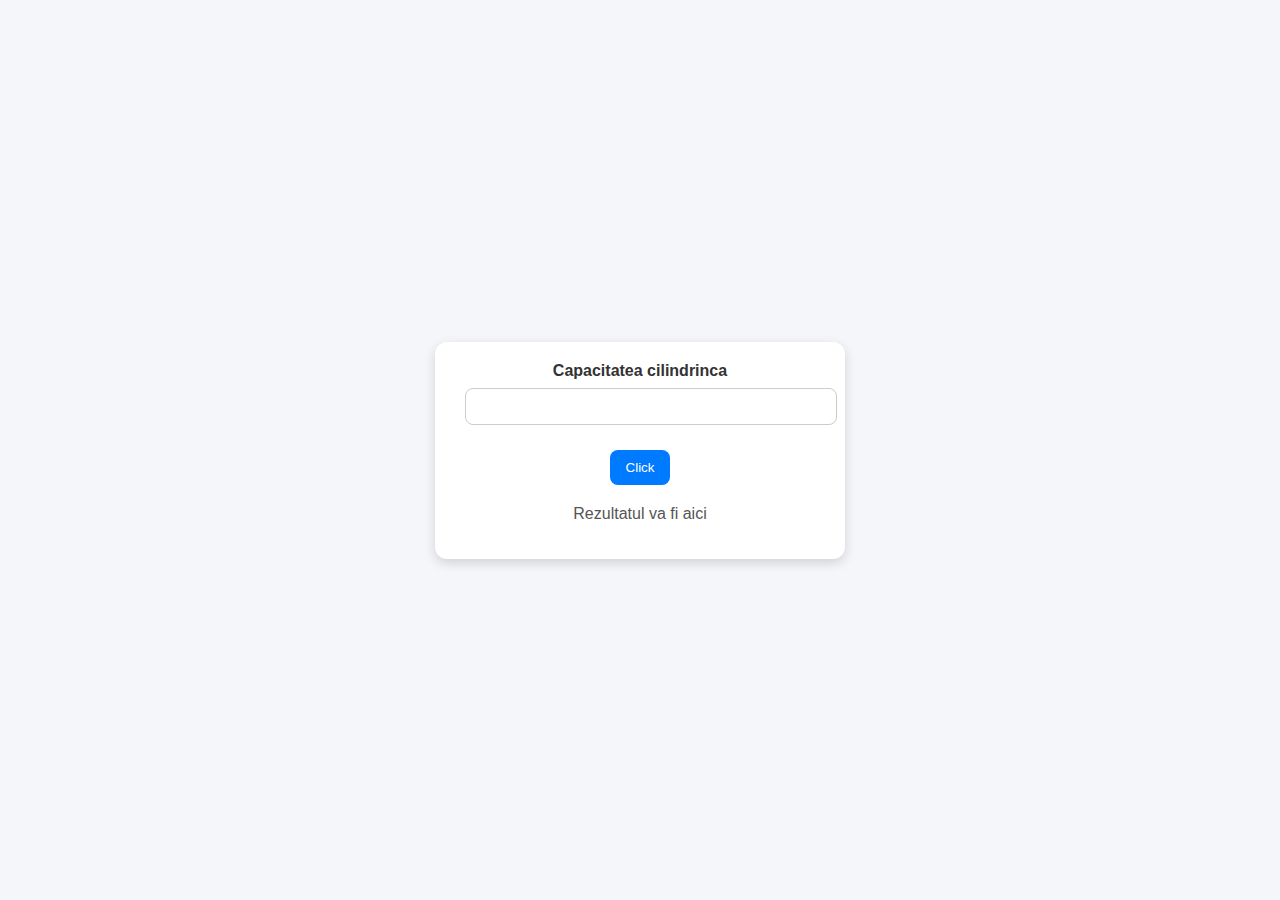
<file: excercitii_sala1/index.html>
<!DOCTYPE html>
<html lang="en">
  <head>
    <meta charset="UTF-8" />
    <meta name="viewport" content="width=device-width, initial-scale=1.0" />
    <title>Impozit masina</title>
    <link rel="stylesheet" href="style.css" />
  </head>
  <body>
    <div class="container">
      <div class="capapcitate-cilindrinca">
        <label for="capapcitate-cilindrinca">Capacitatea cilindrinca</label>
        <input type="number" id="capapcitate-cilindrinca" min="100" />
      </div>
      <div>
        <button type="submit" onclick="calculeazaImpozit()">Click</button>
      </div>
      <p id="rezultat">Rezultatul va fi aici</p>
    </div>

    <script src="app.js"></script>
  </body>
</html>
</file>
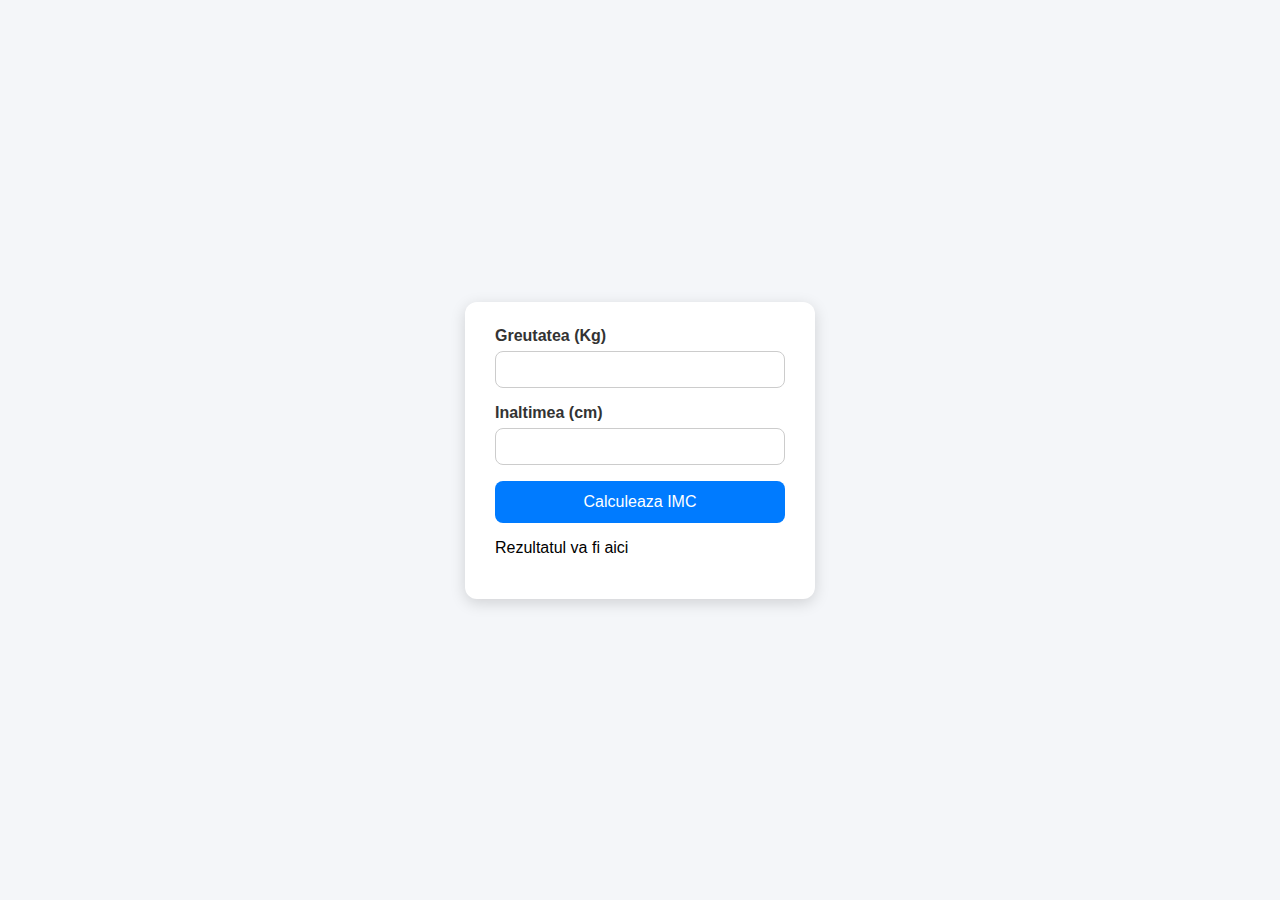
<file: exercitii_sala2/index.html>
<!DOCTYPE html>
<html lang="en">
  <head>
    <meta charset="UTF-8" />
    <meta name="viewport" content="width=device-width, initial-scale=1.0" />
    <title>Document</title>
    <link rel="stylesheet" href="style.css" />
  </head>
  <body>
    <div class="container">
      <div class="greutate">
        <label for="greutate">Greutatea (Kg)</label>
        <input type="number" id="greutate" />
      </div>
      <div class="inaltime">
        <label for="inaltime">Inaltimea (cm)</label>
        <input type="number" id="inaltime" />
      </div>
      <div>
        <button type="submit" onclick="calculeazaIMC()">Calculeaza IMC</button>
      </div>
      <p id="output">Rezultatul va fi aici</p>
      <p id="imc"></p>
    </div>

    <script src="app.js"></script>
  </body>
</html>
</file>
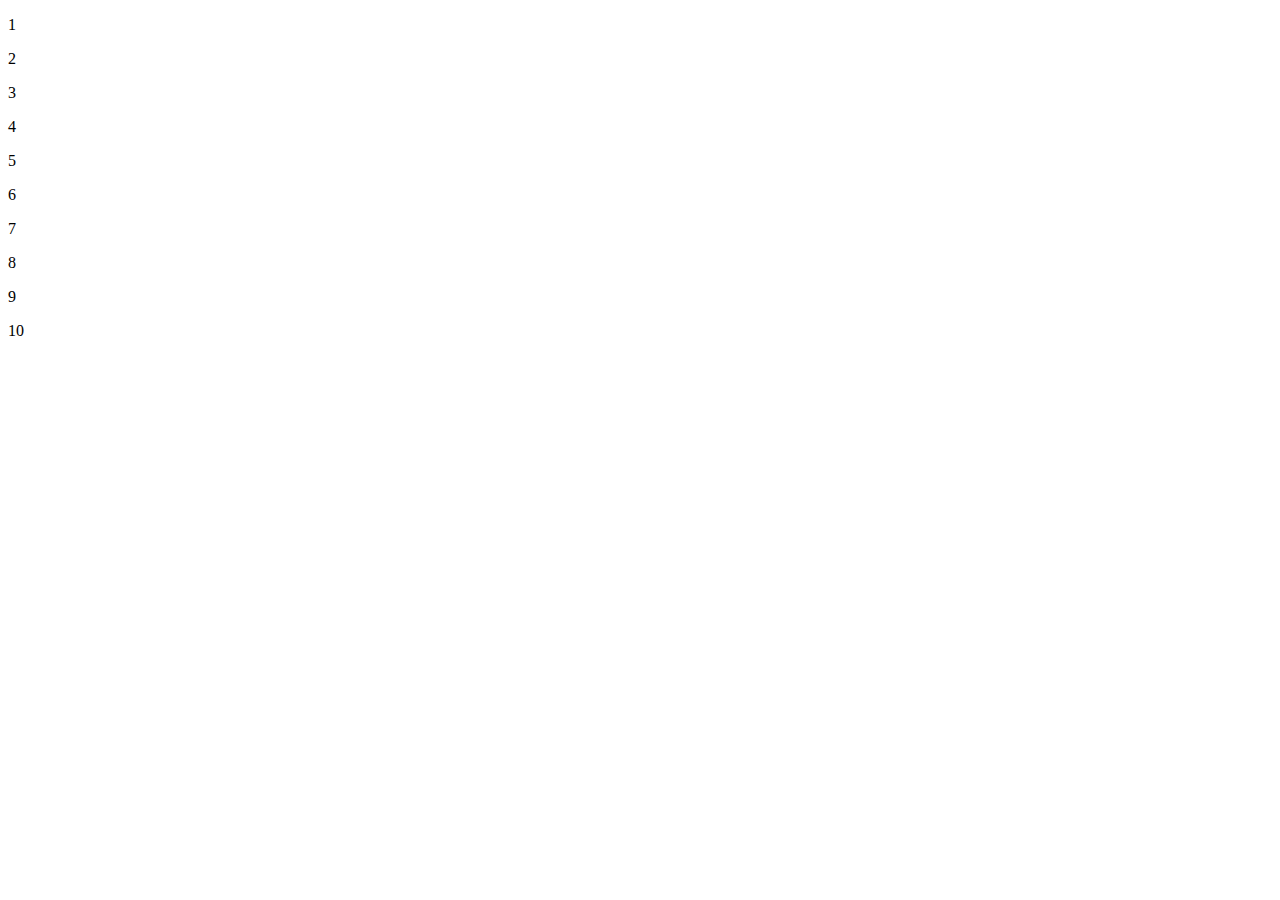
<file: exercitiu_for/index.html>
<!DOCTYPE html>
<html lang="en">
  <head>
    <meta charset="UTF-8" />
    <meta name="viewport" content="width=device-width, initial-scale=1.0" />
    <title>Document</title>
  </head>
  <body>
    <div id="numbers-container"></div>
    <script src="app.js"></script>
  </body>
</html>
</file>
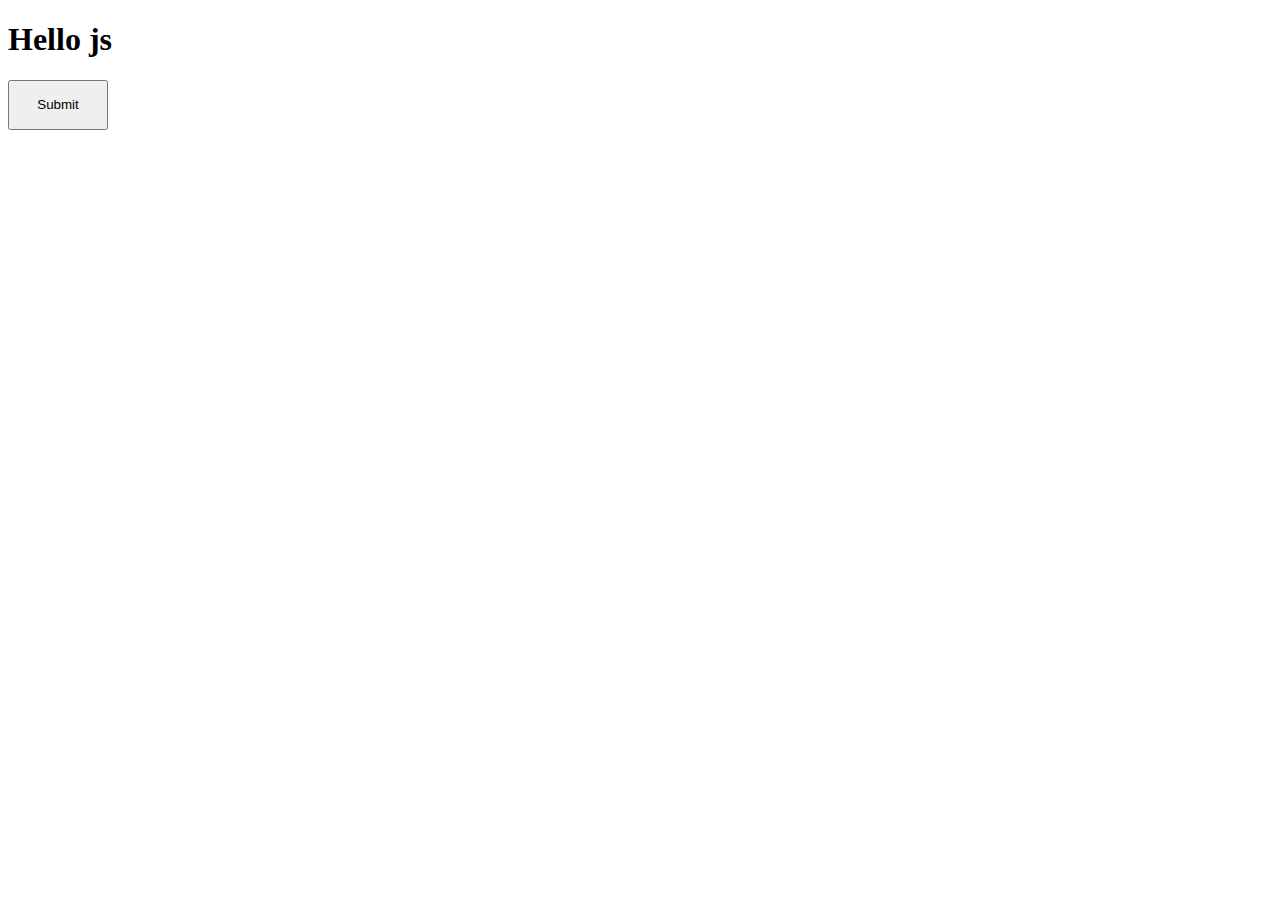
<file: JS_BASICS/index.html>
<!DOCTYPE html>
<html lang="en">
  <head>
    <meta charset="UTF-8" />
    <meta name="viewport" content="width=device-width, initial-scale=1.0" />
    <title>Document</title>
    <link rel="stylesheet" href="style.css" />
  </head>
  <body>
    <h1>Hello js</h1>
    <button onclick="alert('The button was triggered')">Submit</button>
    <script src="app.js"></script>
  </body>
</html>
</file>
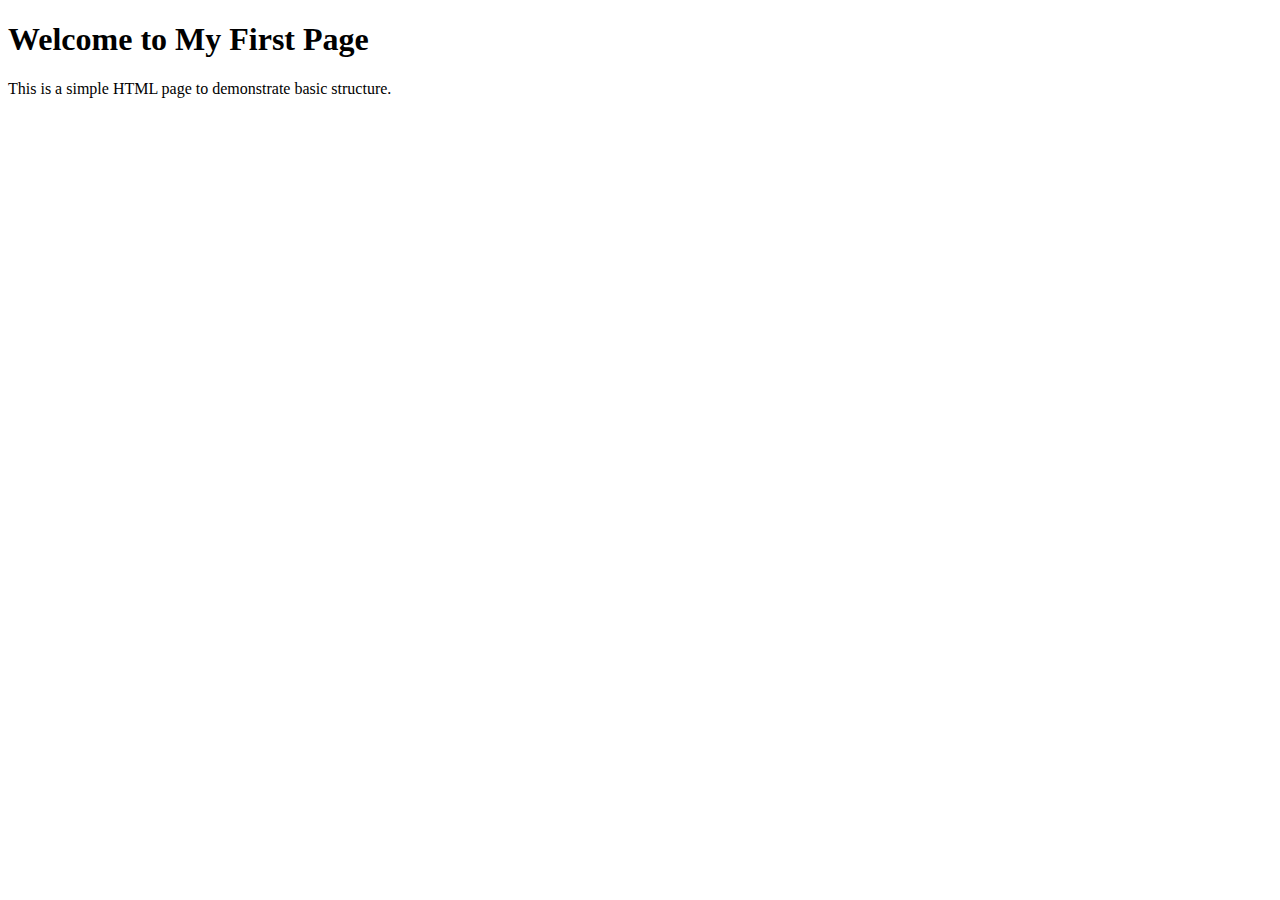
<file: 02_HTML/01_first_page.html>
<!DOCTYPE html>
<html lang="en">
  <head>
    <meta charset="UTF-8" />
    <meta name="viewport" content="width=device-width, initial-scale=1.0" />
    <title>My first page</title>
  </head>
  <body>
    <h1>Welcome to My First Page</h1>
    <p>This is a simple HTML page to demonstrate basic structure.</p>
  </body>
</html>
</file>
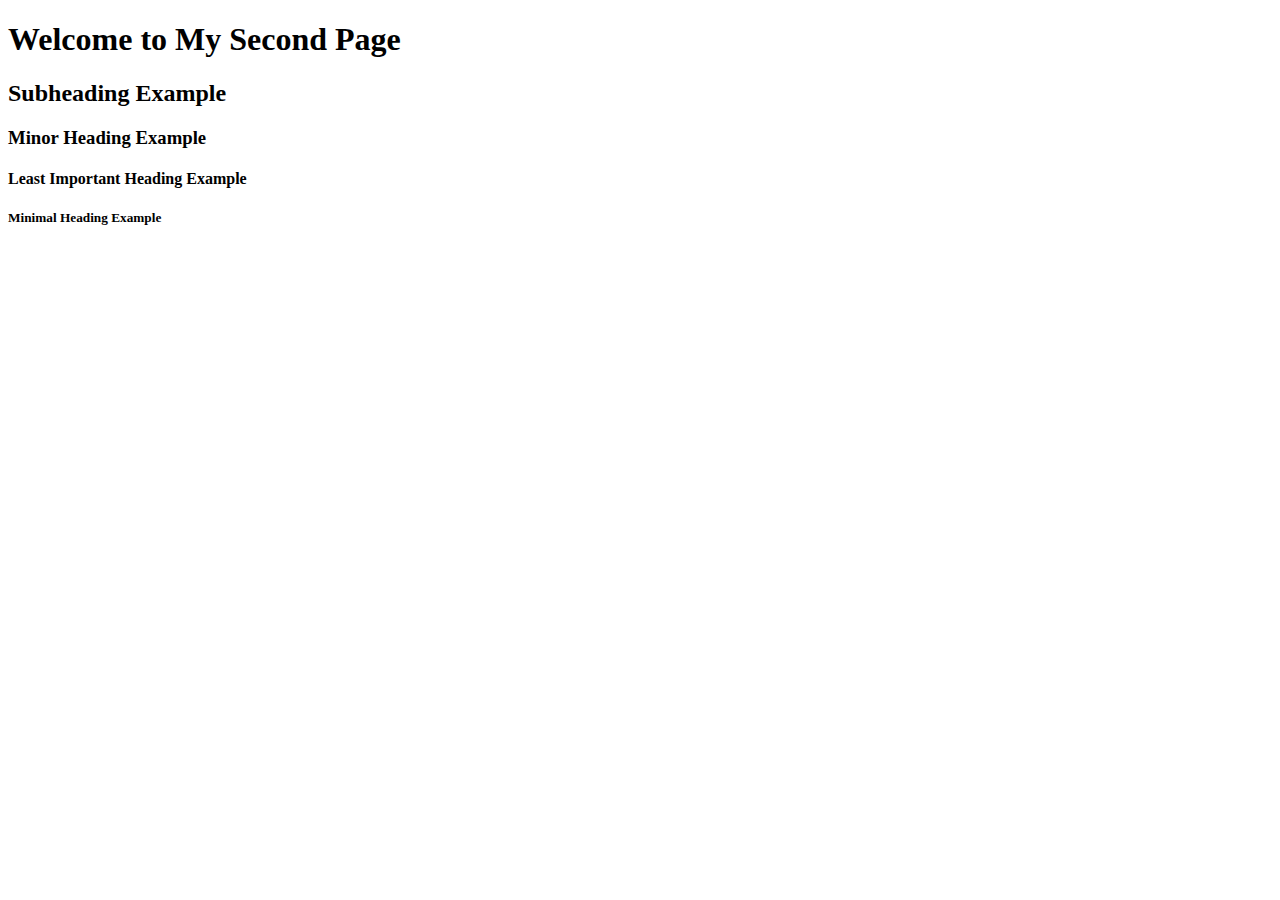
<file: 02_HTML/02_heading.html>
<!DOCTYPE html>
<html lang="en">
  <head>
    <meta charset="UTF-8" />
    <meta name="viewport" content="width=device-width, initial-scale=1.0" />
    <title>Document</title>
  </head>
  <body>
    <h1>Welcome to My Second Page</h1>
    <h2>Subheading Example</h2>
    <h3>Minor Heading Example</h3>
    <h4>Least Important Heading Example</h4>
    <h5>Minimal Heading Example</h5>
  </body>
</html>
</file>
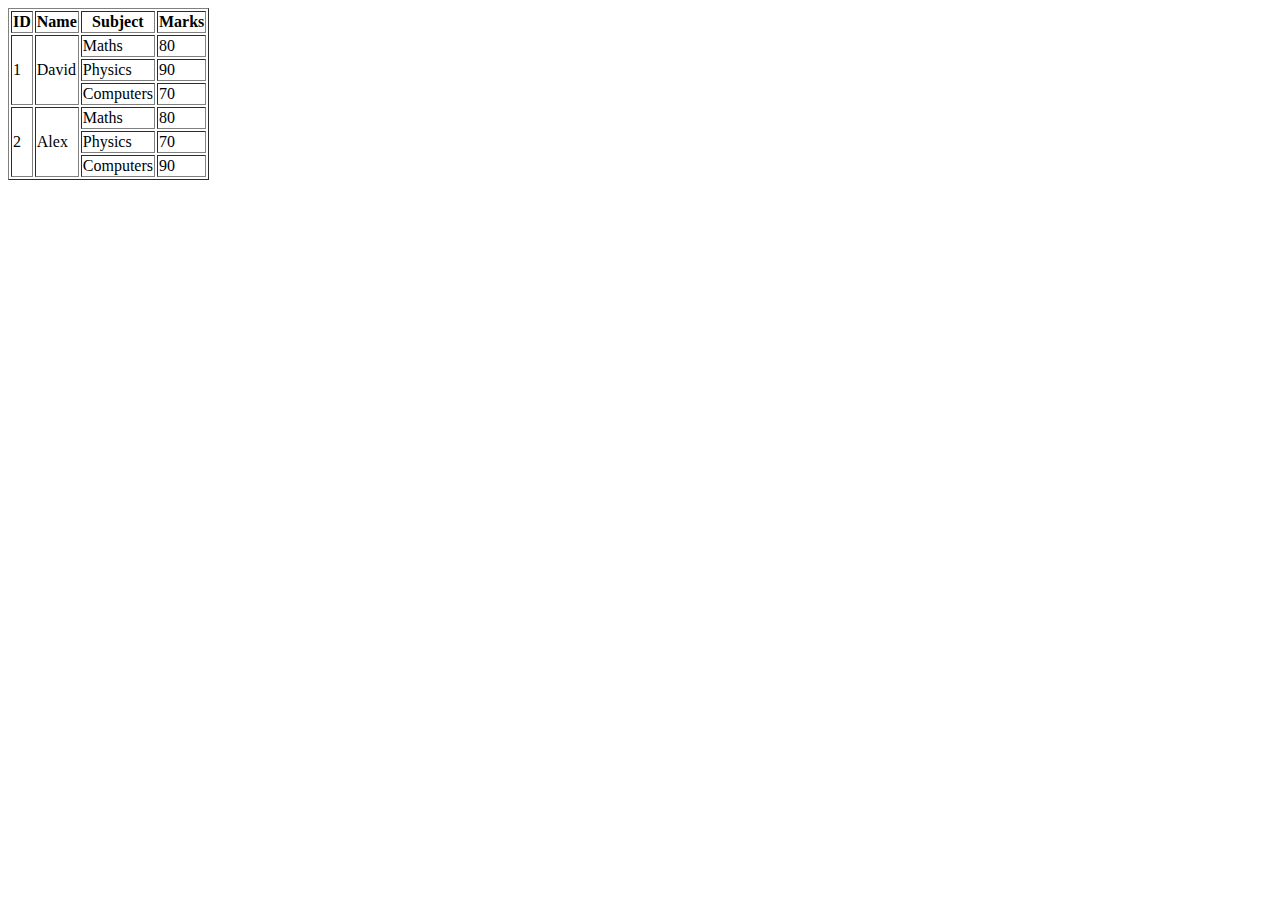
<file: 02_HTML/04_table.html>
<!DOCTYPE html>
<html lang="en">
  <head>
    <meta charset="UTF-8" />
    <meta name="viewport" content="width=device-width, initial-scale=1.0" />
    <title>Document</title>
  </head>
  <body>
    <table border="1">
      <thead>
        <tr>
          <th>ID</th>
          <th>Name</th>
          <th>Subject</th>
          <th>Marks</th>
        </tr>
      </thead>
      <tbody>
        <tr>
          <td rowspan="3">1</td>
          <td rowspan="3">David</td>
          <td>Maths</td>
          <td>80</td>
        </tr>
        <tr>
            <td>Physics</td>
            <td>90</td>
        </tr>
        <tr>
            <td>Computers</td>
            <td>70</td>
        </tr>
        <tr>
            <td rowspan="3">2</td>
            <td rowspan="3">Alex</td>
            <td>Maths</td>
            <td>80</td>
        </tr>
        <tr>
            <td>Physics</td>
            <td>70</td>
        </tr>
        <tr>
            <td>Computers</td>
            <td>90</td>
        </tr>
      </tbody>
    </table>
  </body>
</html>

      </tr>
    </table>
  </body>
</html>
</file>
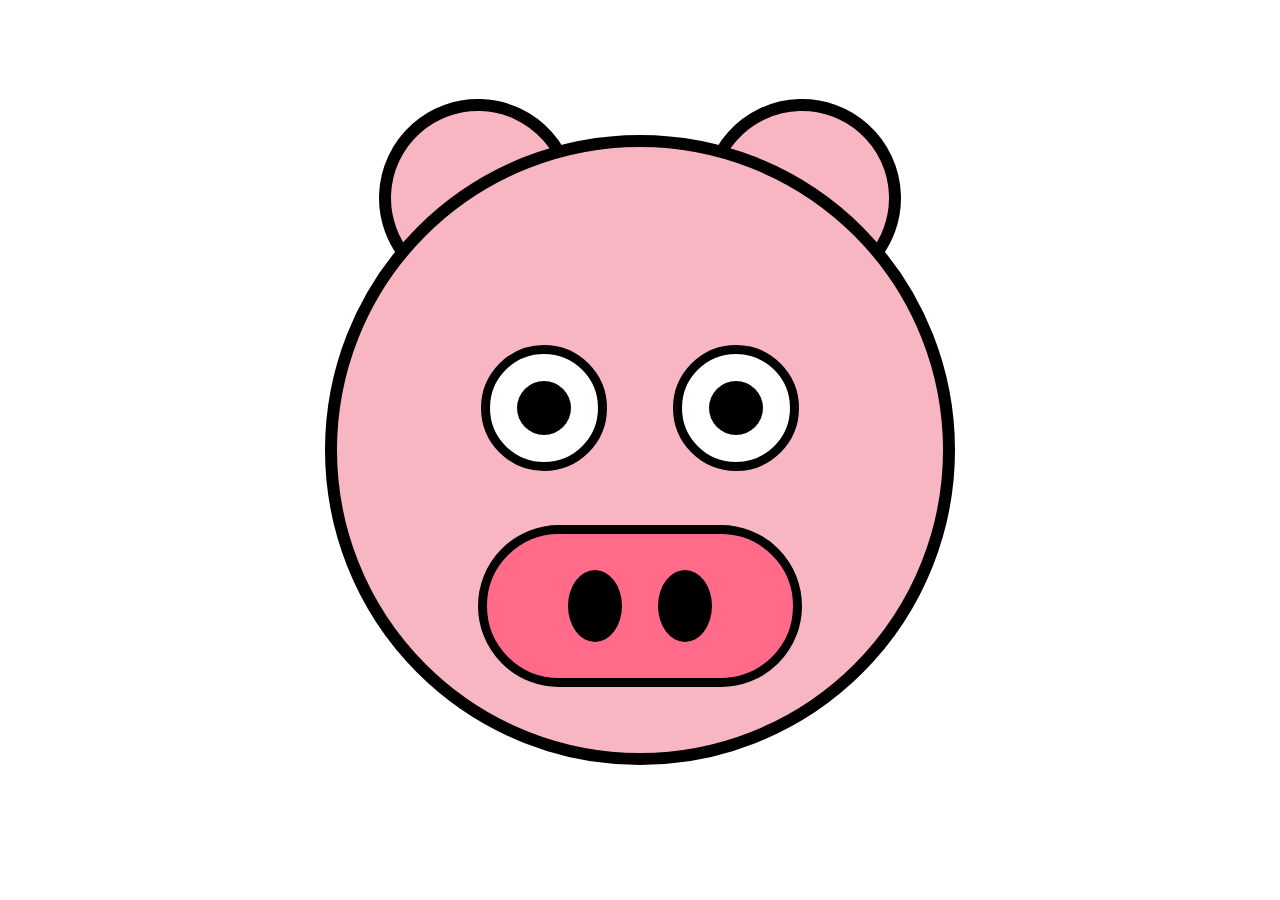
<file: 03_CSS/pig_exercise/pig_ai.html>
<!DOCTYPE html>
<html lang="en">
  <head>
    <meta charset="utf-8" />
    <meta name="viewport" content="width=device-width, initial-scale=1" />
    <title>Pig Face (HTML + CSS)</title>
    <style>
      /* --- simple reset --- */
      * {
        box-sizing: border-box;
      }
      html,
      body {
        height: 100%;
        margin: 0;
      }

      /* page center */
      .stage {
        min-height: 100vh;
        display: flex;
        align-items: center;
        justify-content: center;
        background: #fff;
      }

      /* a container we can position things inside */
      .face {
        position: relative; /* children with position:absolute use this as their reference */
        width: 70vmin; /* scales with viewport; vmin keeps it a square */
        height: 70vmin;
      }

      /* HEAD (big pink circle) */
      .head {
        position: absolute;
        inset: 0; /* top/right/bottom/left: 0; fill the .face box */
        border-radius: 50%;
        background: #f8b6c2; /* light pink */
        border: 1.4vmin solid #000; /* thick black outline */
        z-index: 1; /* draw above the ears */
      }

      /* EARS (two circles behind the head) */
      .ear {
        position: absolute;
        width: 22vmin;
        height: 22vmin;
        border-radius: 50%;
        background: #f8b6c2;
        border: 1.4vmin solid #000;
        top: -4vmin; /* push ears slightly above the head */
        z-index: 0; /* behind the head */
      }
      .ear.left {
        left: 6vmin;
        transform: rotate(-20deg);
      }
      .ear.right {
        right: 6vmin;
        transform: rotate(20deg);
      }

      /* EYES (white circles) */
      .eye {
        position: absolute;
        width: 14vmin;
        height: 14vmin;
        border-radius: 50%;
        background: #fff;
        border: 1.1vmin solid #000;
        top: 22vmin;
      }
      .eye.left {
        left: 16vmin;
      }
      .eye.right {
        right: 16vmin;
      }

      /* pupils (black circles centered inside eyes) */
      .eye .pupil {
        position: absolute;
        width: 6vmin;
        height: 6vmin;
        border-radius: 50%;
        background: #000;
        top: 50%;
        left: 50%;
        transform: translate(-50%, -50%);
      }

      /* SNOUT (rounded rectangle “pill”) */
      .snout {
        position: absolute;
        width: 36vmin;
        height: 18vmin;
        left: 50%;
        transform: translateX(-50%);
        top: 42vmin;
        background: #ff6b88; /* darker pink */
        border: 1.1vmin solid #000;
        border-radius: 12vmin; /* big radius -> pill shape */
      }

      /* nostrils (two black ovals) */
      .nostril {
        position: absolute;
        width: 6vmin;
        height: 8vmin;
        border-radius: 50%;
        background: #000;
        top: 50%;
        transform: translateY(-50%);
      }
      .nostril.left {
        left: 9vmin;
      }
      .nostril.right {
        right: 9vmin;
      }
    </style>
  </head>
  <body>
    <div class="stage">
      <div class="face">
        <!-- ears sit behind the head -->
        <div class="ear left"></div>
        <div class="ear right"></div>

        <!-- head sits on top; eyes + snout live inside it -->
        <div class="head">
          <div class="eye left"><div class="pupil"></div></div>
          <div class="eye right"><div class="pupil"></div></div>

          <div class="snout">
            <div class="nostril left"></div>
            <div class="nostril right"></div>
          </div>
        </div>
      </div>
    </div>
  </body>
</html>
</file>
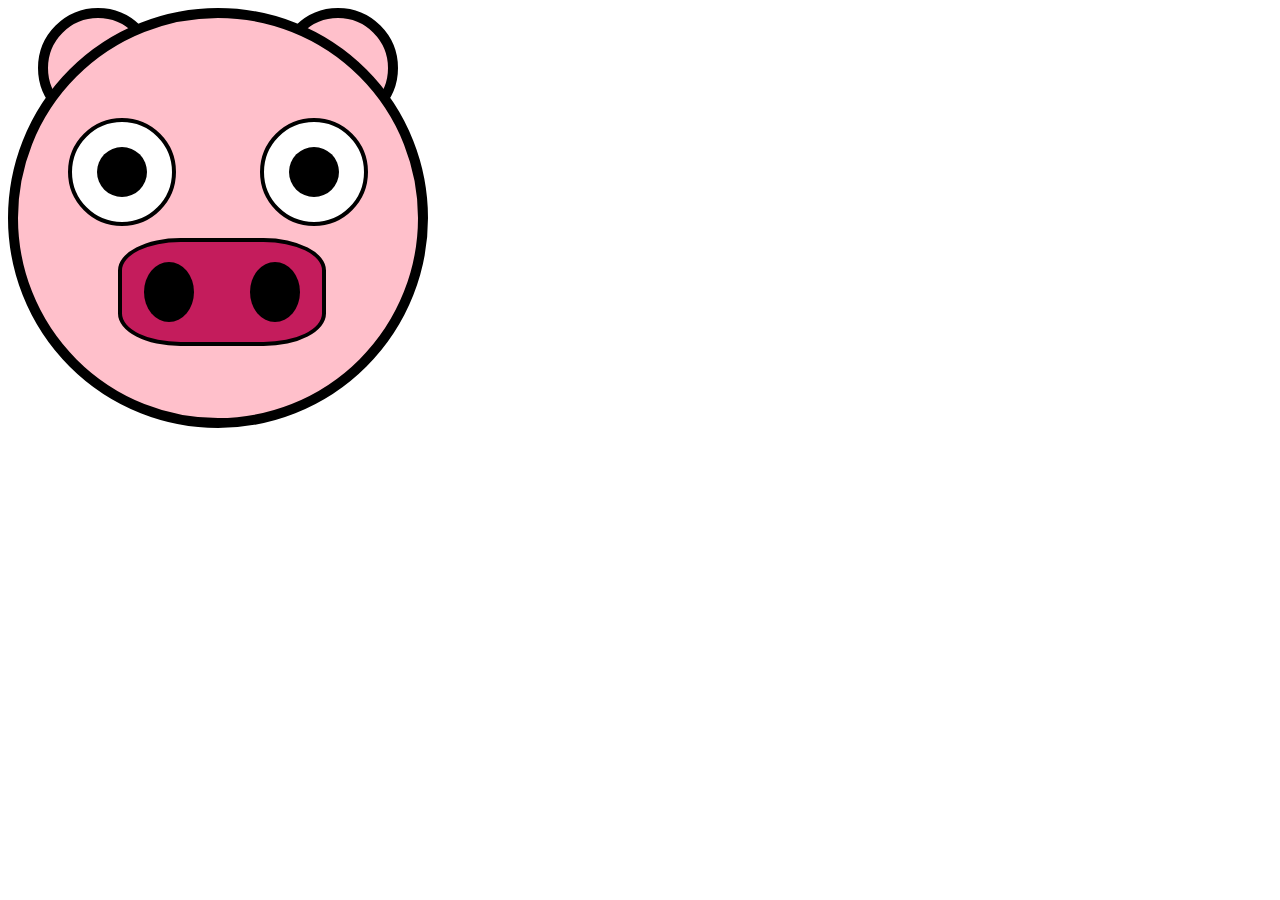
<file: 03_CSS/pig_exercise/pig_exercise.html>
<!DOCTYPE html>
<html lang="en">
  <head>
    <meta charset="UTF-8" />
    <meta name="viewport" content="width=device-width, initial-scale=1.0" />
    <title>Replicate pig image using html and css</title>
    <link rel="stylesheet" href="style.css" />
  </head>
  <body>
    <div class="head">
      <div>
        <div class="ear"></div>
        <div class="ear"></div>
      </div>
      <div>
        <div class="eye">
          <div class="pupil"></div>
        </div>
        <div class="eye">
          <div class="pupil"></div>
        </div>
      </div>
      <div class="nose">
        <div class="nostril"></div>
        <div class="nostril"></div>
      </div>
    </div>
  </body>
</html>
</file>
<file: excercitii_sala1/style.css>
body {
  font-family: Arial, sans-serif;
  background: #f4f6f9;
  display: flex;
  justify-content: center;
  align-items: center;
  height: 100vh;
  margin: 0;
}

.container {
  background: white;
  padding: 20px 30px;
  border-radius: 12px;
  box-shadow: 0 4px 12px rgba(0, 0, 0, 0.15);
  max-width: 350px;
  width: 100%;
  text-align: center;
}

label {
  display: block;
  margin-bottom: 8px;
  font-weight: bold;
  color: #333;
}

input[type="number"] {
  width: 100%;
  padding: 10px;
  margin-bottom: 15px;
  border: 1px solid #ccc;
  border-radius: 8px;
  outline: none;
  transition: border-color 0.3s ease;
}

input[type="number"]:focus {
  border-color: #007bff;
}

button {
  background: #007bff;
  color: white;
  border: none;
  padding: 10px 16px;
  border-radius: 8px;
  cursor: pointer;
  transition: background 0.3s ease;
  margin-top: 10px;
}

button:hover {
  background: #0056b3;
}

p {
  margin-top: 20px;
  color: #555;
}
</file>
<file: JS_BASICS/style.css>
button {
  width: 100px;
  height: 50px;
}
</file>
<file: 03_CSS/pig_exercise/style.css>
.head {
  width: 400px;
  height: 400px;
  background-color: pink;
  border-radius: 50%;
  border: 10px solid black;
  position: relative;
}

.ear {
  width: 100px;
  height: 100px;
  background-color: pink;
  border-radius: 50%;
  border: 10px solid black;
  position: absolute;
  top: -10px;
  z-index: -1;
}

.ear:first-child {
  left: 20px;
}

.ear:last-child {
  right: 20px;
}

.eye {
  position: absolute;
  width: 100px;
  height: 100px;
  background-color: white;
  border-radius: 50%;
  border: 4px solid black;
}

.eye:first-child {
  top: 100px;
  left: 50px;
}

.eye:last-child {
  top: 100px;
  right: 50px;
}

.pupil {
  height: 50px;
  width: 50px;
  border-radius: 50%;
  background-color: black;
  position: absolute;
  left: 25px;
  top: 25px;
}

.nose {
  height: 100px;
  width: 200px;
  background-color: rgb(196, 28, 92);
  border-radius: 30%;
  border: 4px solid black;
  position: absolute;
  top: 220px;
  left: 100px;
}

.nostril {
  height: 60px;
  width: 50px;
  background-color: black;
  border-radius: 50%;
  position: absolute;
  top: 20px;
}

.nostril:first-child {
  left: 22px;
}

.nostril:last-child {
  right: 22px;
}
</file>
<file: exercitii_sala2/style.css>
/* Reset some default browser styles */
* {
  margin: 0;
  padding: 0;
  box-sizing: border-box;
}

body {
  font-family: Arial, sans-serif;
  background: #f4f6f9;
  display: flex;
  justify-content: center;
  align-items: center;
  height: 100vh;
}

/* Main container */
.container {
  background: #fff;
  padding: 25px 30px;
  border-radius: 12px;
  box-shadow: 0 4px 15px rgba(0, 0, 0, 0.15);
  width: 350px;
  display: flex;
  flex-direction: column;
  gap: 16px; /* space between child elements */
}

/* Label styling */
label {
  font-weight: bold;
  color: #333;
  margin-bottom: 6px;
  display: block;
}

/* Input styling */
input[type="number"] {
  width: 100%;
  padding: 10px;
  border: 1px solid #ccc;
  border-radius: 8px;
  outline: none;
  transition: border-color 0.3s ease;
}

input[type="number"]:focus {
  border-color: #007bff;
}

/* Button styling */
button {
  background: #007bff;
  color: white;
  border: none;
  padding: 12px;
  border-radius: 8px;
  cursor: pointer;
  font-size: 16px;
  transition: background 0.3s ease;
  width: 100%;
}

button:hover {
  background: #0056b3;
}

/* Result paragraph */
#rezultat {
  text-align: center;
  font-size: 16px;
  color: #555;
  margin-top: 10px;
}
#imc {
  font-size: 16px;
  color: #181c19;
  margin-top: 1px;
}
</file>
